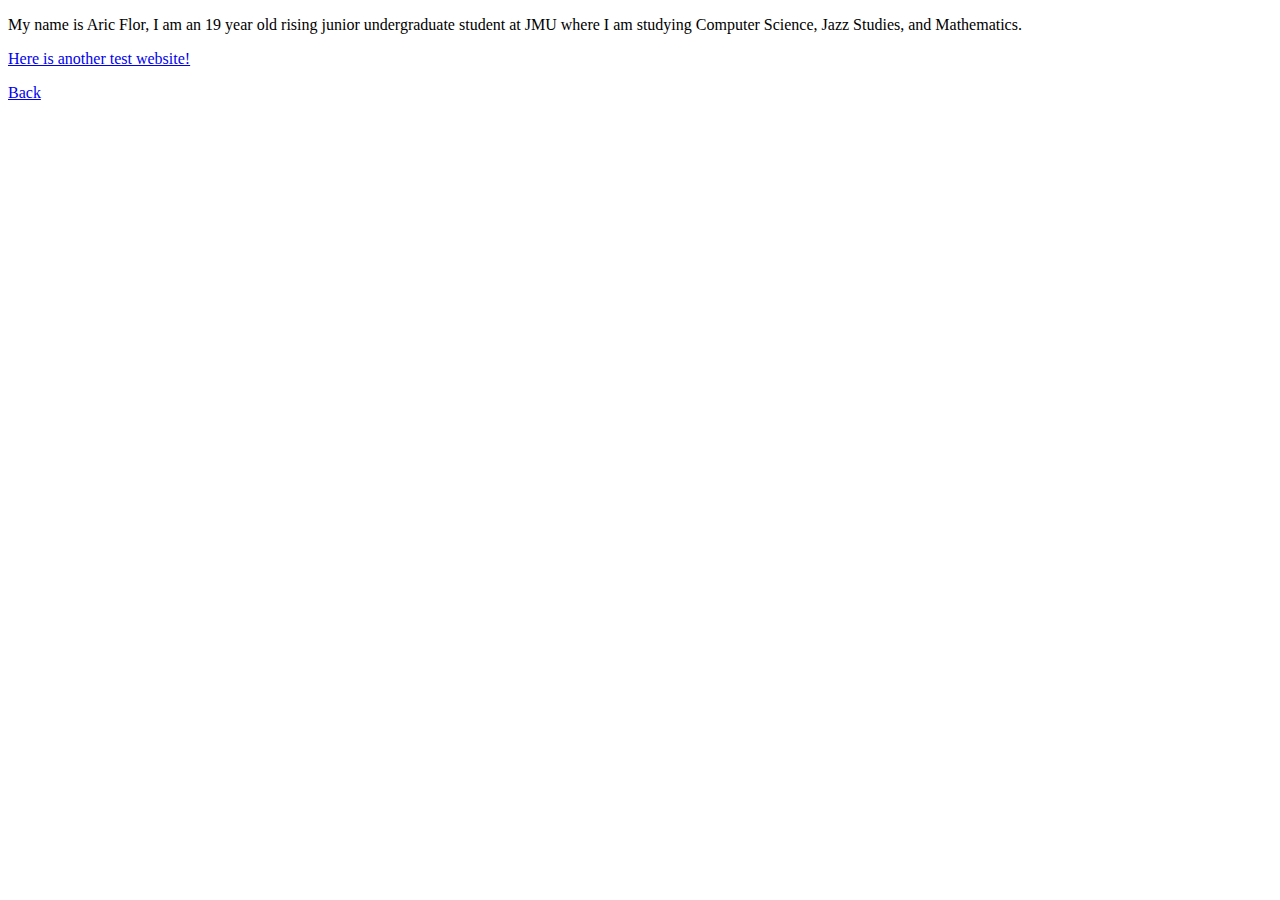
<file: aboutme.html>
<!DOCTYPE html>
<html>
	<head>
		<link rel="shortcut icon" href="images/pacmanpizza.ico">
		<title>About Me</title>
	</head>
	<body>
		<p>My name is Aric Flor, I am an 19 year old rising junior undergraduate student at JMU where I am studying Computer Science, Jazz Studies, and Mathematics.</p>
		<p><a href="test.html">Here is another test website!</a>
		<br/>
		<p><a href="index.html">Back</a></p>
	</body>
</html>
</file>
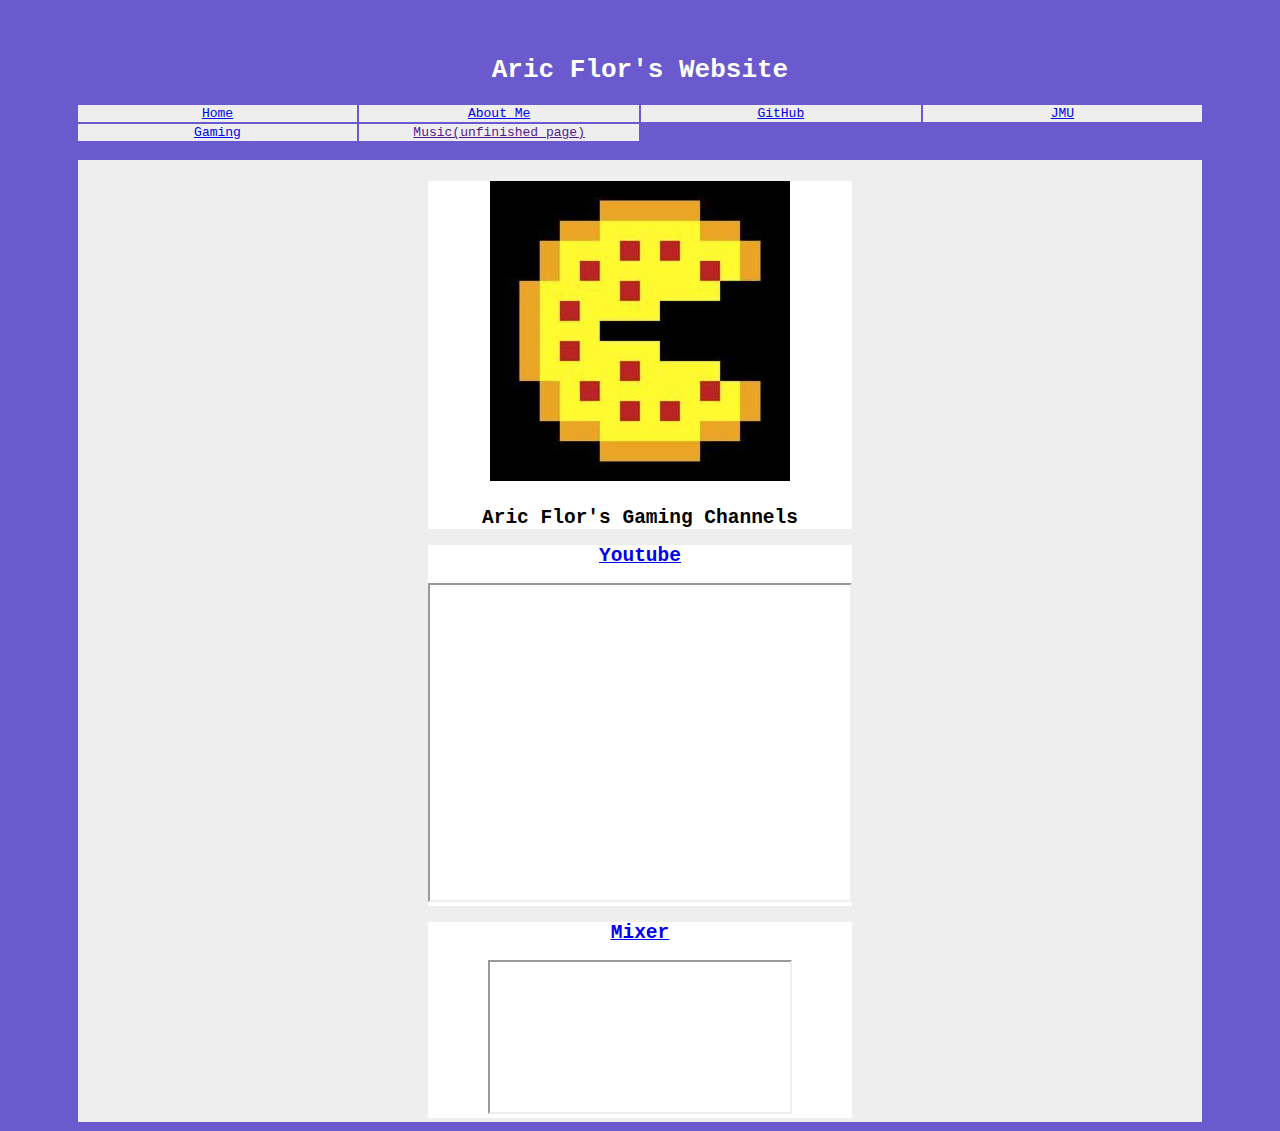
<file: gaming.html>
<!DOCTYPE html>
<html>
	<head>
		<link rel="shortcut icon" href="images/pacmanpizza.ico">
		<style type="text/css">
			body {
				font-family: monospace;
				padding-left: 5px;
				padding-right: 5px;
			}
			html {
				background-color: #6a5acd;
			}
			td {
				background-color: #eeeeee;
			}
			header {
				background-color: white;
			}
		</style>
		<title>Pokemaniac00 Gaming</title>
	</head>
	<br>
	<br>
	<center>
		<div style="vertical-align:middle;">
			<table width="90%" style="text-align: center;">
				<thead>
					<caption><h1 style="color:#ffffff;">Aric Flor's Website</h1></caption>
				<tbody>
					<tr>
						<td width="25%">
							<a href="index.html">Home</a>
						</td>
						<td width="25%">
							<a href="aboutme.html">About Me</a>
						</td>
						<td width="25%">
							<a href="https://github.com/Pokemaniac00/">GitHub</a>
						</td>
						<td width="25%">
							<a href="https://www.jmu.edu">JMU</a>
						</td>
					</tr>
					<tr>
						<td width="25%">
							<a href="gaming.html">Gaming</a>
						</td>
						<td width="25%">
							<a href="">Music(unfinished page)</a>
						</td>
					</tr>
				</tbody>
			</table>
		</div>
	</center>
	<br>
	<center>
		<div style="vertical-align:middle;">
			<table width="90%">
				<tbody>
					<tr>
						<td>
							<center>
								<table>
									<tbody>
										<tr>
											<td>
												<center>
													<div id="page">
														<div class="container">
															<div class="row row-offcanvas row-offcanvas-left">
																<div id="secondary" class="col-lg-3">
																	<header id="masthead" class="site-header" role="banner">
																		<div class="hgroup">
																			<h1 class="site-title display-title-logo">
																				<img src="images/pacmanpizza.jpeg" alt="Aric Flor's Gaming Channels">
																			</h1>
																			<h2 class="site-description">Aric Flor's Gaming Channels</h2>
																		</div>
																	</header>
																</div>
																<div id="primary" class="content-area col-lg-9" itemprop="mainContentOfPage">
																	<div id="content" class="site-content" role="main">
																		<article itemscope itemtype="http://schema.org/Article" id="post-1" class="post-1 post type-post status-publish format-standard hentry category-main-topics">
																			<header class="entry-header">
																				<a href="https://www.youtube.com/channel/UCZq14a5NiEEIIMiCJUpEFeA"><h2>Youtube</h2></a>
																				<iframe width="420" height="315"
																					src="https://www.youtube.com/watch?v=peKe6gfX128">
																				</iframe>
																			</header>
																		</article>
																		<article itemscope itemtype="http://schema.org/Article" id="post-1" class="post-1 post type-post status-publish format-standard hentry category-main-topics">
																			<header class="entry-header">
																				<a href="https://mixer.com/Pokemaniac00"><h2>Mixer</h2></a>
																				<iframe src="https://mixer.com/embed/player/Pokemaniac00"></iframe>
																			</header>
																		</article>
																	</div>
																</div>
															</div>
														</div>
													</div>
												</center>
											</td>
										</tr>
									</tbody>
								</table>
							</center>
						</td>
					</tr>
				</tbody>
			</table>
		</div>
	</center>
</html>
</file>
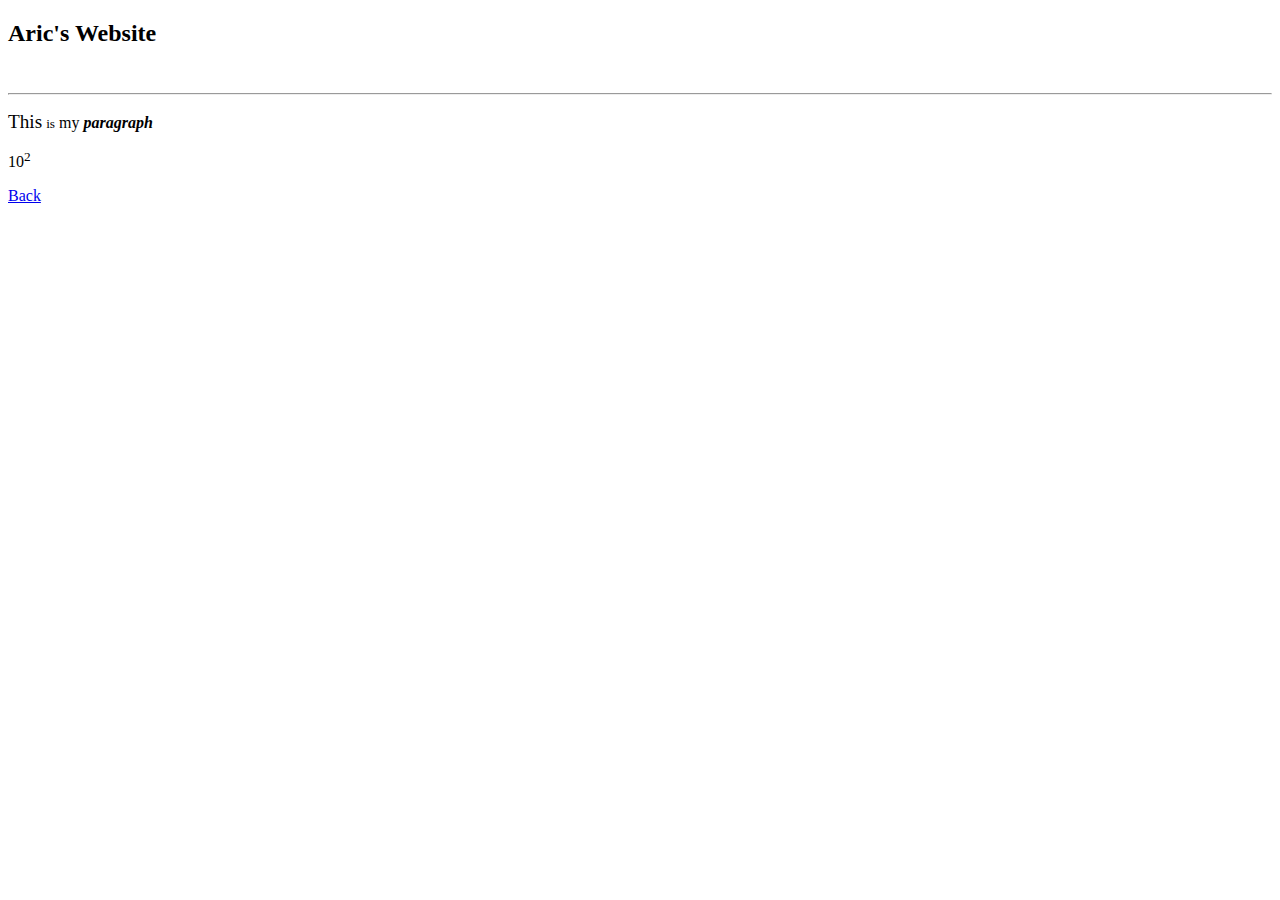
<file: test.html>
<!DOCTYPE html>
<html>
	<head>
		<link rel="shortcut icon" href="images/pacmanpizza.ico">
		<title>Aric's Website</title>
	</head>
	<body>
		<h2>Aric's Website</h2>
		<br/>
		<hr/>
		<p><big>This</big> <small>is</small> my <b><i>paragraph</i></b></p>
		<p>10<sup>2</sup></p>

		<!-- this is a comment -->
		<!-- TODO -->
		<p><a href="aboutme.html">Back</a></p>
	</body>
</html>
</file>
